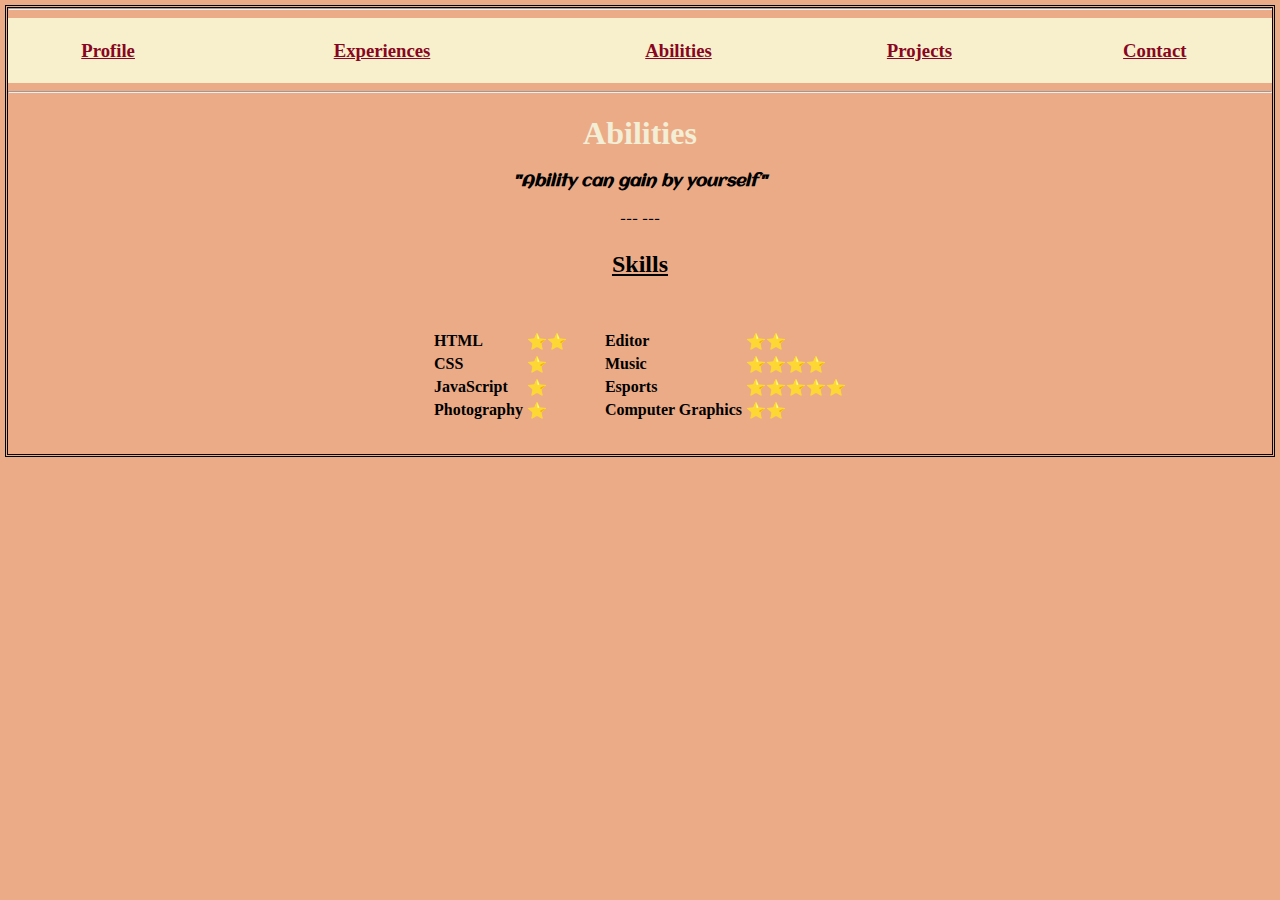
<file: abilities.html>
<!DOCTYPE html>
<html lang="en">

<head>
    <meta charset="UTF-8">
    <title>Niphitphon's Abilities</title>
    <!-- custom css file link  -->
    <link rel="stylesheet" href="css/style.css">
    <link rel="icon" type="image/x-icon" href="favicon.ico">
</head>

<body>
    <!-- Menu -->
    <hr>
    <table style="width:100%; text-align: center; background-color: rgb(248, 240, 204)">
        <tr>
            <td>
                <h3><a href="index.html">Profile</a></h3>
            </td>
            <td>
                <h3><a href="experiences.html">Experiences</a></h3>
            </td>
            <td>
                <h3><a href="abilities.html">Abilities</a></h3>
            </td>
            <td>
                <h3><a href="projects.html">Projects</a></h3>
            </td>
            <td>
                <h3><a href="contact.html">Contact</a></h3>
            </td>
        </tr>
    </table> 
    <hr> 
    <h1 style="text-align: center; font-family: cursive;">Abilities</h1> 
    <!-- Reference: Aclonica Font -->
    <link href='https://fonts.googleapis.com/css?family=Aclonica'rel='stylesheet'> 
    <h4 style="text-align: center; font-family: Aclonica; font-weight:normal"><i>
        <strong>"Ability can gain by yourself"</strong></i></h4>
    <h5 style="text-align: center; font-family: Aclonica; font-weight:normal">
            ---  ---</h5>
    <h2 style="text-align: center;"><u>Skills</u></h2> 
    <table style="margin-left: auto; margin-right: auto" cellspacing="30"> <!--- border="1">-->
        <tr>
            <td>
                <table>
                    <tr>
                        <td><strong>HTML</strong></td>
                        <!--Emoji Windows: WIN+. or WIN+; | MAC: ^+Command+space-->
                        <td>⭐⭐</td>
                    </tr>
                    <tr>
                        <td><strong>CSS</strong></td>
                        <td>⭐</td>
                    </tr>
                    <tr>
                        <td><strong>JavaScript</strong></td>
                        <td>⭐</td>
                    </tr>      
                    <tr>
                        <td><strong>Photography</strong></td>
                        <td>⭐</td>
                    </tr>    
                </table>               
            </td>
            <td>
                <table>
                    <tr>
                        <td><strong>Editor</strong></td>
                        <td>⭐⭐</td>
                    </tr>
                    <tr>
                        <td><strong>Music</strong></td>
                        <td>⭐⭐⭐⭐</td>
                    </tr>
                    <tr>
                        <td><strong>Esports</strong></td>
                        <td>⭐⭐⭐⭐⭐</td>
                    </tr>      
                    <tr>
                        <td><strong>Computer Graphics</strong></td>
                        <td>⭐⭐</td>
                    </tr>    
                </table>   
            </td>
        </tr>
    </table>
</body>

</html>
</file>
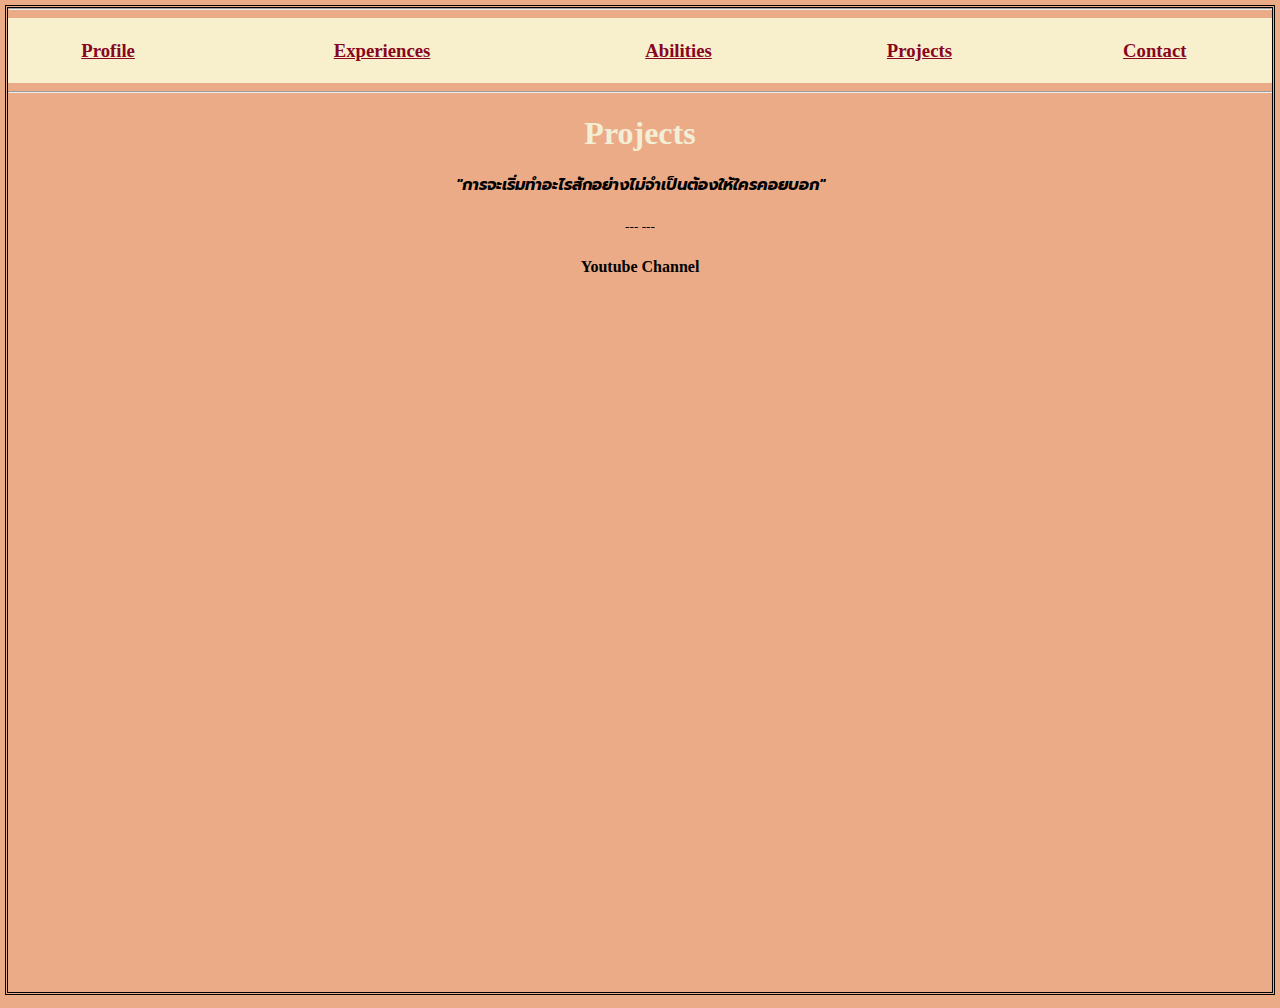
<file: projects.html>
<!DOCTYPE html>
<html lang="en">
<head>
    <meta charset="UTF-8">
    <title>Profile - Niphitphon Profile</title>
    <!-- custom css file link  -->
    <link rel="stylesheet" href="css/style.css">
    <link rel="icon" type="image/x-icon" href="favicon.ico">
</head>
<body>
    <!-- Menu -->
    <hr>
    <table style="width:100%; text-align: center; background-color: rgb(248, 240, 204)">
        <tr>
            <td>
                <h3><a href="index.html">Profile</a></h3>
            </td>
            <td>
                <h3><a href="experiences.html">Experiences</a></h3>
            </td>
            <td>
                <h3><a href="abilities.html">Abilities</a></h3>
            </td>
            <td>
                <h3><a href="projects.html">Projects</a></h3>
            </td>
            <td>
                <h3><a href="contact.html">Contact</a></h3>
            </td>
        </tr>
    </table> 
    <hr> 
    <h1 style="text-align: center; font-family: cursive;">Projects</h1> 
    <!-- Reference: Aclonica Font -->
    <link href='https://fonts.googleapis.com/css?family=Prompt'rel='stylesheet'> 
    <h4 style="text-align: center; font-family: Prompt; font-weight:normal"><i>
        <strong>"การจะเริ่มทำอะไรสักอย่างไม่จำเป็นต้องให้ใครคอยบอก"</strong></i></h4>
        <h5 style="text-align: center; font-family: Aclonica; font-weight:normal">
            ---    ---</h5>   
 
        <p style="text-align: center;">
        <b>Youtube Channel</b></p>
            
        
        <p style="text-align: center;"><iframe width="1183" height="696" src="https://www.youtube.com/embed/oIgTUtGc7OU" title="Hilight" frameborder="0" allow="accelerometer; autoplay; clipboard-write; encrypted-media; gyroscope; picture-in-picture" allowfullscreen></iframe></p>
</body>
</html>
</file>
<file: css/style.css>
body {
    background-color: #ecab87;
}

h1 {
    color: rgb(243, 238, 214);
    text-align: center;
}

a {
    color: rgb(136, 6, 34);
}
body {outline-style: double;}
</file>
